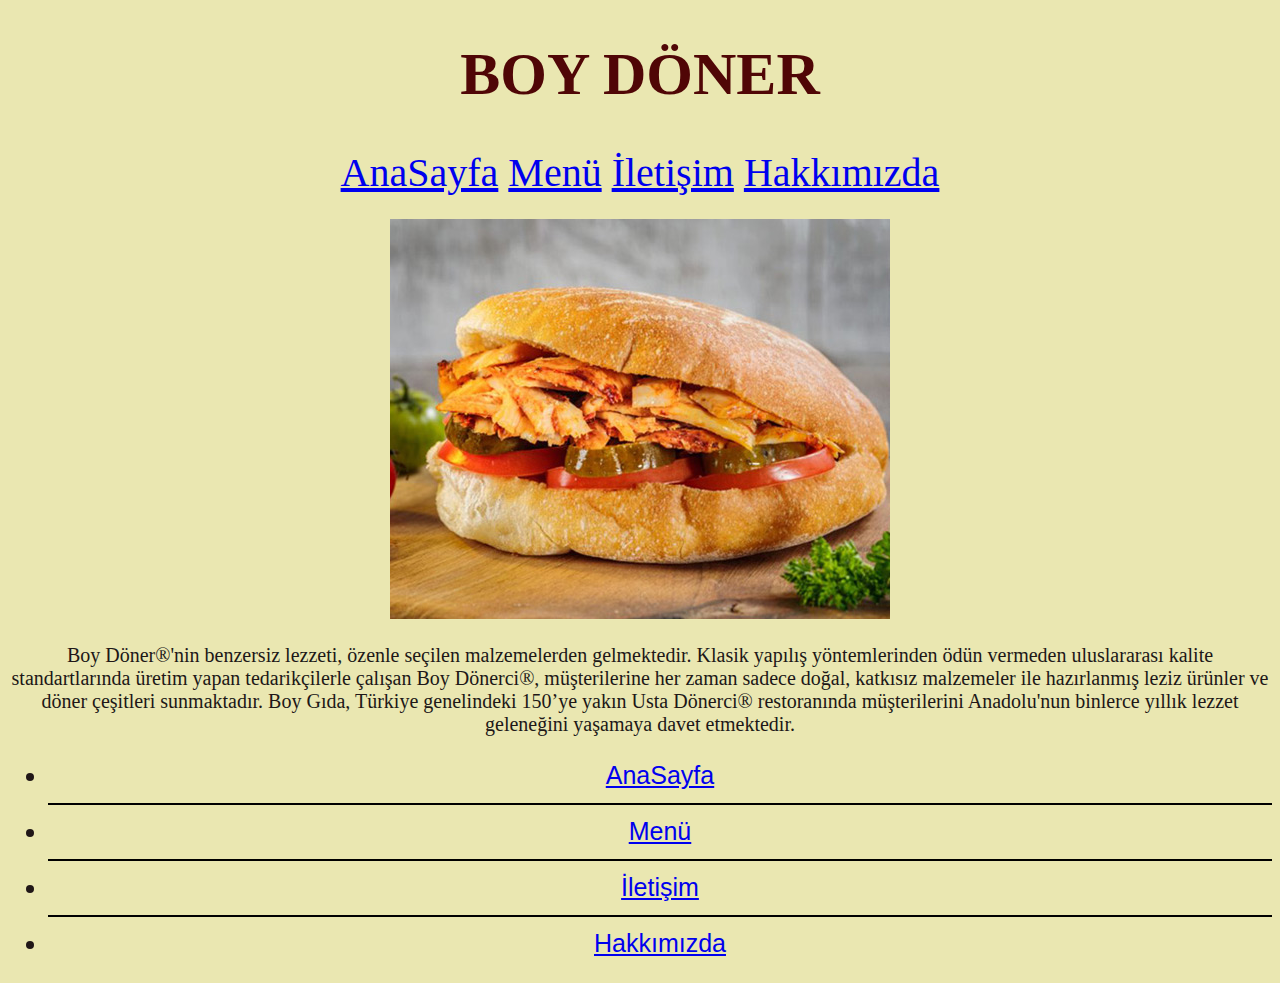
<file: Başlangıç frontend patika/CSS/CSS ÖDEV 1/index.html>
<!DOCTYPE html>
<html lang="tr">
<head>
    <meta charset="UTF-8">
    <meta http-equiv="X-UA-Compatible" content="IE=edge">
    <meta name="viewport" content="width=device-width, initial-scale=1.0">
    <title>Boy Döner</title>
    <link rel="stylesheet" href="css/style.css">
</head>
<body>
    <!-- Header-->
    <H1>BOY DÖNER</H1>
    <!-- Nav -->
    <nav>
        <a  href="index.html">AnaSayfa</a> 
       <a href="menu.html">Menü</a> 
       <a href="contact.html">İletişim</a> 
       <a href="about-us.html">Hakkımızda</a> 
      </nav>
      <br>
    <!-- Section  -->
    <section>
        <img src="img/tombik.jpg" alt="Tombik">
        <p> Boy Döner®'nin benzersiz lezzeti, özenle seçilen malzemelerden gelmektedir. Klasik yapılış yöntemlerinden ödün vermeden uluslararası kalite standartlarında üretim yapan tedarikçilerle çalışan Boy Dönerci®, müşterilerine her zaman sadece doğal, katkısız malzemeler ile hazırlanmış leziz ürünler ve döner çeşitleri sunmaktadır. Boy Gıda, Türkiye genelindeki 150’ye yakın Usta Dönerci® restoranında müşterilerini Anadolu'nun binlerce yıllık lezzet geleneğini yaşamaya davet etmektedir.</p>
    </section>
    <!-- footer  -->
    <footer class="deneme">
        <ul >
         <li>  <a href="index.html">AnaSayfa</a> </li>
         <hr color="black">
         <li> <a href="menu.html">Menü</a> </li>
         <hr color="black">
         <li> <a href="contact.html">İletişim</a> </li>
         <hr color="black">
         <li> <a href="about-us.html">Hakkımızda</a> </li>
      </ul>
         </footer>
    
</body>
</html>
</file>
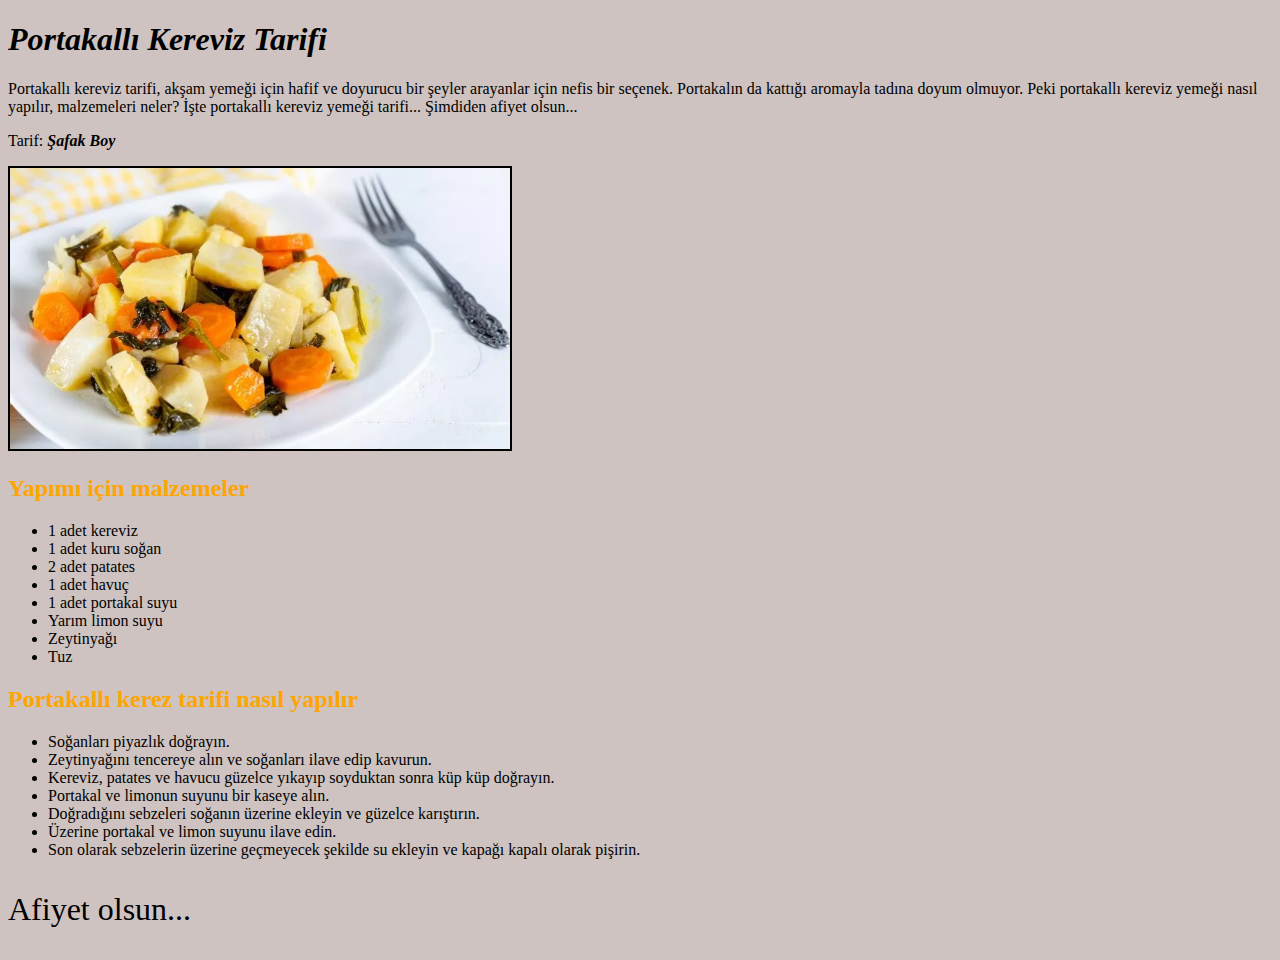
<file: Başlangıç frontend patika/HTML/HTML ÖDEV/index.html>
<!DOCTYPE html>
<html lang="tr">
<head>
   <body style="background-color: rgb(206, 195, 192);">
    
   </body>
    <meta charset="UTF-8">
    <meta http-equiv="X-UA-Compatible" content="IE=edge">
    <meta name="viewport" content="width=device-width, initial-scale=1.0">
    <title>Portakallı Kereviz Tarifi</title>
</head>
<body>
<!-- Başlık ve açıklama kısmı -->
    <Div>
<h1> <i>Portakallı Kereviz Tarifi</i></h1>
<p>
    Portakallı kereviz tarifi, akşam yemeği için hafif ve doyurucu bir şeyler arayanlar için nefis bir seçenek. Portakalın da kattığı aromayla tadına doyum olmuyor. Peki portakallı kereviz yemeği nasıl yapılır, malzemeleri neler? İşte portakallı kereviz yemeği tarifi... Şimdiden afiyet olsun...
  <p>Tarif: <i> <strong>Şafak Boy</strong></i></p>
</p>
</Div>
<!-- Fotoğraf kısmı  -->
<img border="2" width="500" src="img/kereviz.webp" alt="Portakallı Kereviz">

<!-- İçerik kısmı -->
<div>
<h2 style="color: orange;">Yapımı için malzemeler </h2>
    <ul>
        <li>1 adet kereviz</li>
        <li>1 adet kuru soğan</li>
        <li>2 adet patates</li>
        <li>1 adet havuç</li>
        <li>1 adet portakal suyu</li>
        <li>Yarım limon suyu</li>
        <li>Zeytinyağı</li>
        <li>Tuz</li>
    </ul>

<h2 style="color: orange;">Portakallı kerez tarifi nasıl yapılır</h2>
<ul>
    <li>Soğanları piyazlık doğrayın.</li>
    <li>Zeytinyağını tencereye alın ve soğanları ilave edip kavurun.</li>
    <li>Kereviz, patates ve havucu güzelce yıkayıp soyduktan sonra küp küp doğrayın.</li>
    <li>Portakal ve limonun suyunu bir kaseye alın.</li>
    <li>Doğradığını sebzeleri soğanın üzerine ekleyin ve güzelce karıştırın.</li>
    <li>Üzerine portakal ve limon suyunu ilave edin.</li>
    <li>Son olarak sebzelerin üzerine geçmeyecek şekilde su ekleyin ve kapağı kapalı olarak pişirin.</li>
    
</ul>
<p style="font-size: xx-large;">Afiyet olsun...</p>

</div>
    
</body>
</html>
</file>
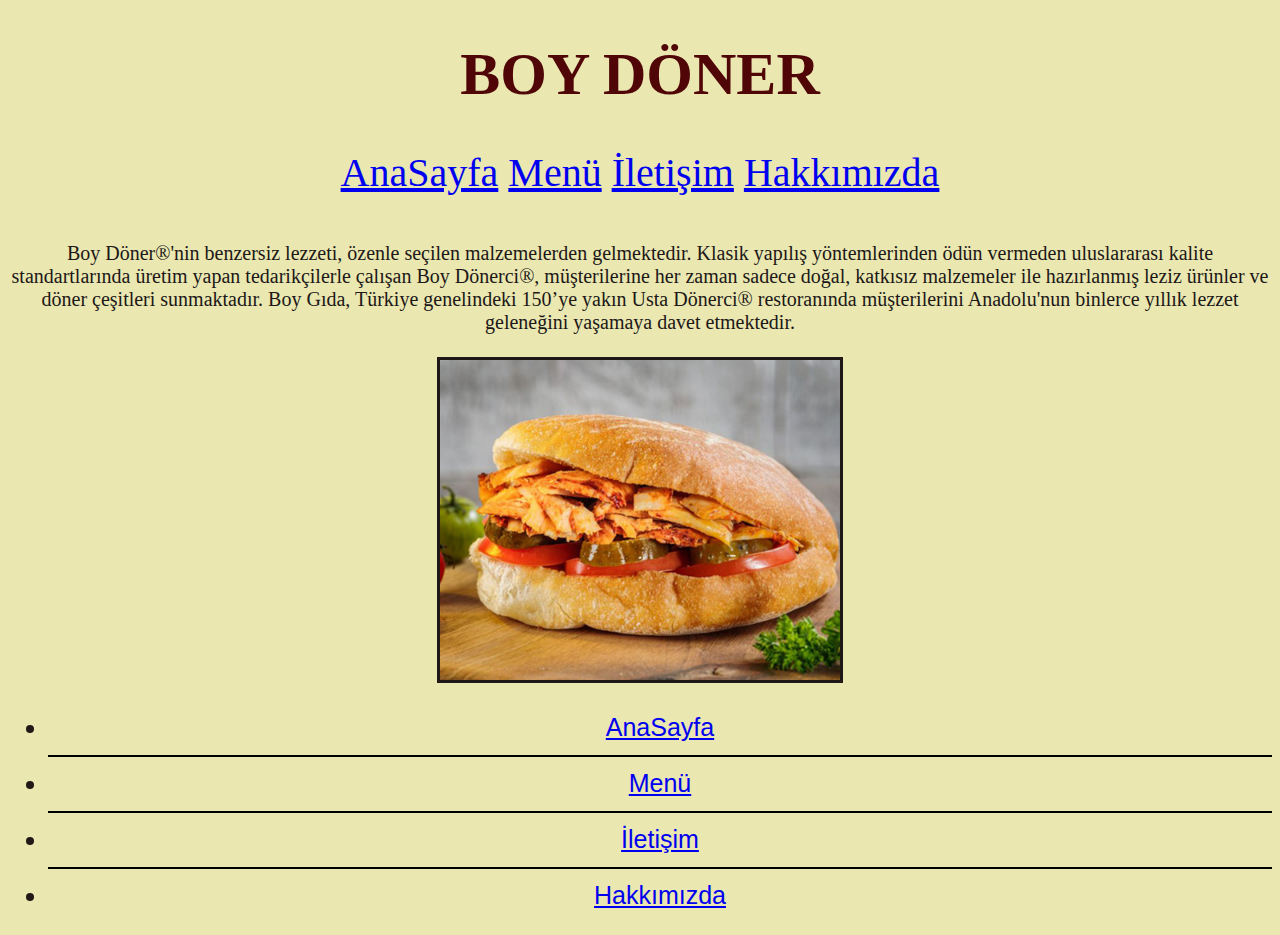
<file: Başlangıç frontend patika/CSS/CSS ÖDEV 1/about-us.html>
<!DOCTYPE html>
<html lang="tr">
<head>
    <meta charset="UTF-8">
    <meta http-equiv="X-UA-Compatible" content="IE=edge">
    <meta name="viewport" content="width=device-width, initial-scale=1.0">
    <link rel="stylesheet" href="css/style.css">
    <title>Document</title>
</head>
<body>
      <!-- Header-->
      <H1>BOY DÖNER</H1>
    <!-- Nav -->
    <nav>
      <a  href="index.html">AnaSayfa</a> 
     <a href="menu.html">Menü</a> 
     <a href="contact.html">İletişim</a> 
     <a href="about-us.html">Hakkımızda</a> 
    </nav>
    <br>
    <br>
    <!-- Section  -->
    <section>
        Boy Döner®'nin benzersiz lezzeti, özenle seçilen malzemelerden gelmektedir. Klasik yapılış yöntemlerinden ödün vermeden uluslararası kalite standartlarında üretim yapan tedarikçilerle çalışan Boy Dönerci®, müşterilerine her zaman sadece doğal, katkısız malzemeler ile hazırlanmış leziz ürünler ve döner çeşitleri sunmaktadır. Boy Gıda, Türkiye genelindeki 150’ye yakın Usta Dönerci® restoranında müşterilerini Anadolu'nun binlerce yıllık lezzet geleneğini yaşamaya davet etmektedir.
    </section>
    <br>
    <div align="center" >
    <img   border="3" width="400" src="img/tombik.jpg" alt="Tombik döner">
 </div>

    <!-- footer  -->
    <footer class="deneme">
      <ul >
       <li>  <a href="index.html">AnaSayfa</a> </li>
       <hr color="black">
       <li> <a href="menu.html">Menü</a> </li>
       <hr color="black">
       <li> <a href="contact.html">İletişim</a> </li>
       <hr color="black">
       <li> <a href="about-us.html">Hakkımızda</a> </li>
    </ul>
       </footer>
    
</body>
</html>
</file>
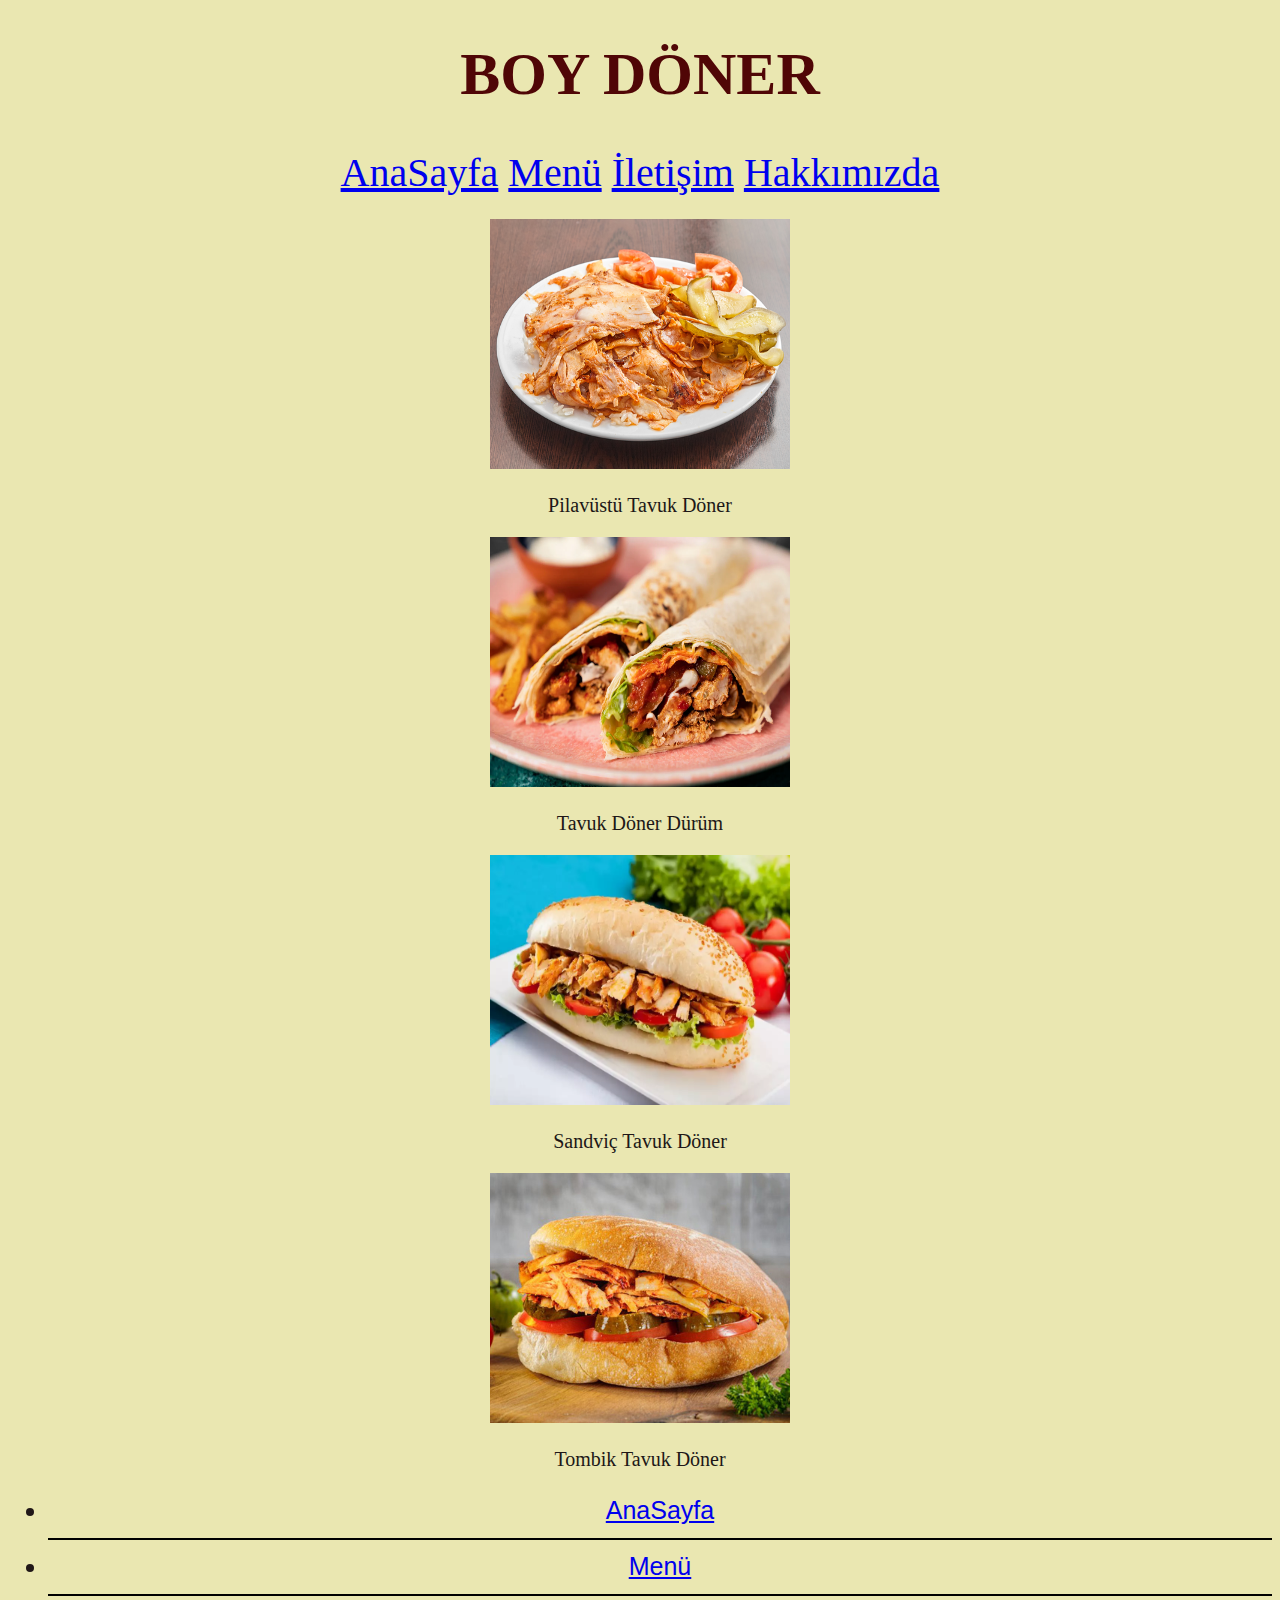
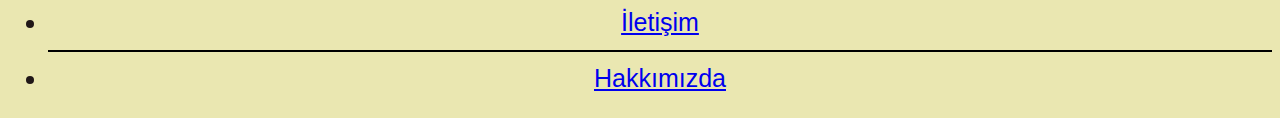
<file: Başlangıç frontend patika/CSS/CSS ÖDEV 1/menu.html>
<!DOCTYPE html>
<html lang="tr">
<head>
    <meta charset="UTF-8">
    <meta http-equiv="X-UA-Compatible" content="IE=edge">
    <meta name="viewport" content="width=device-width, initial-scale=1.0">
    <title>Menü</title>
    <link rel="stylesheet" href="css/style.css">
</head>
<body>
     <!-- Header-->
     <H1>BOY DÖNER</H1>
    <!-- Nav -->
    <nav>
       <a  href="index.html">AnaSayfa</a> 
       <a href="menu.html">Menü</a> 
       <a href="contact.html">İletişim</a> 
       <a href="about-us.html">Hakkımızda</a> 
      </nav>
      <br>
    <!-- Section  -->
    <section>
    <img width="300" height="250" src="img/pilavüstü.png" alt="Pilav üstü döner" >
    <p> Pilavüstü Tavuk Döner </p>
    <img  width="300" height="250" src="img/dürüm.webp" alt="Dürüm">
    <p> Tavuk Döner Dürüm </p>
    <img width="300" height="250" src="img/sandviç.webp" alt="Sandviç döner">
    <p> Sandviç Tavuk Döner </p>
    <img width="300" height="250" src="img/tombik.jpg" alt="Tombik döner">
    <p> Tombik Tavuk Döner </p>
 </section>
    <!-- footer  -->
    <footer class="deneme">
        <ul >
         <li>  <a href="index.html">AnaSayfa</a> </li>
         <hr color="black">
         <li> <a href="menu.html">Menü</a> </li>
         <hr color="black">
         <li> <a href="contact.html">İletişim</a> </li>
         <hr color="black">
         <li> <a href="about-us.html">Hakkımızda</a> </li>
      </ul>
         </footer>
    
</body>
</html>
</file>
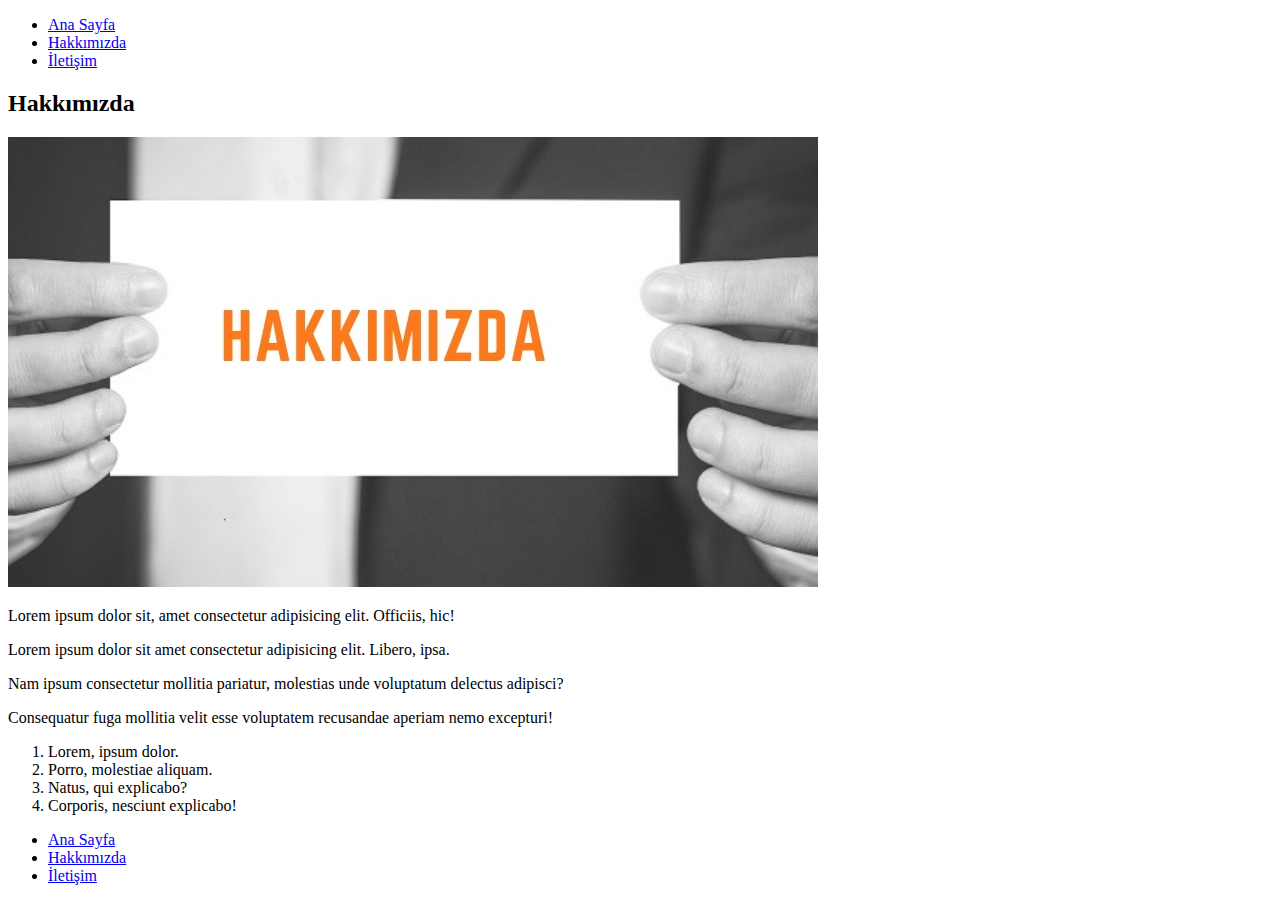
<file: Başlangıç frontend patika/HTML/HTML BÖLÜM SONU ÇALIŞMA/about-us.html>
<!DOCTYPE html>
<html lang="tr">
<head>
    <meta charset="UTF-8">
    <meta http-equiv="X-UA-Compatible" content="IE=edge">
    <meta name="viewport" content="width=device-width, initial-scale=1.0">
    <title>Hakkımızda</title>
</head>
<body>
    <!-- navbar-start -->
    <header>
        <nav>
            <ul>
                <li><a href="index.html">Ana Sayfa</a></li>
                <li><a href="about-us.html">Hakkımızda</a></li>
                <li><a href="contract.html">İletişim</a></li>
            </ul>
        </nav>
    </header>
    <!-- navbar-end -->

    <!-- content-start -->
    <section>
        <!-- articles-start -->
        <article>
            <h2>Hakkımızda</h2>
            <img src="img/HAKKIMIZDA-ekipbizz.jpg" alt="Resim">
            <p>Lorem ipsum dolor sit, amet consectetur adipisicing elit. Officiis, hic!</p>
            <p>Lorem ipsum dolor sit amet consectetur adipisicing elit. Libero, ipsa.</p>
            <p>Nam ipsum consectetur mollitia pariatur, molestias unde voluptatum delectus adipisci?</p>
            <p>Consequatur fuga mollitia velit esse voluptatem recusandae aperiam nemo excepturi!</p>
            <ol>
                <li>Lorem, ipsum dolor.</li>
                <li>Porro, molestiae aliquam.</li>
                <li>Natus, qui explicabo?</li>
                <li>Corporis, nesciunt explicabo!</li>
            </ol>
        </article>

        <!-- articles-end -->
    </section>
    <!-- content-end -->

<!-- footer-start -->
<footer>
    <nav>
        <ul>
            <li><a href="index.html">Ana Sayfa</a></li>
            <li><a href="about-us.html">Hakkımızda</a></li>
            <li><a href="contract.html">İletişim</a></li>
        </ul>
    </nav>
</footer>
<!-- footer-end  -->

</body>
</html>
</file>
<file: Başlangıç frontend patika/CSS/CSS ÖDEV 1/css/style.css>
body {background-color: #EAE7B1; 
    font-size: 20px; 
    font-family: Cambria, Cochin, Georgia, Times, 'Times New Roman', serif;
    color: rgb(32, 23, 23);
    text-decoration: none;
}

h1 {font-size: 60px;
    color: rgb(80, 6, 6);
    text-align: center;
}

p {
    
}

nav {
    text-align: center;
    font-size: 40px;
}

section {
    text-align: center;
}

footer {
    text-align: center;
    font-size: 25px;
    word-spacing: 30px;

}


.deneme {
 font-family: Impact, Haettenschweiler, 'Arial Narrow Bold', sans-serif;
 text-decoration: none;
}

hr {color: black;}


span {text-decoration: none;}
</file>
